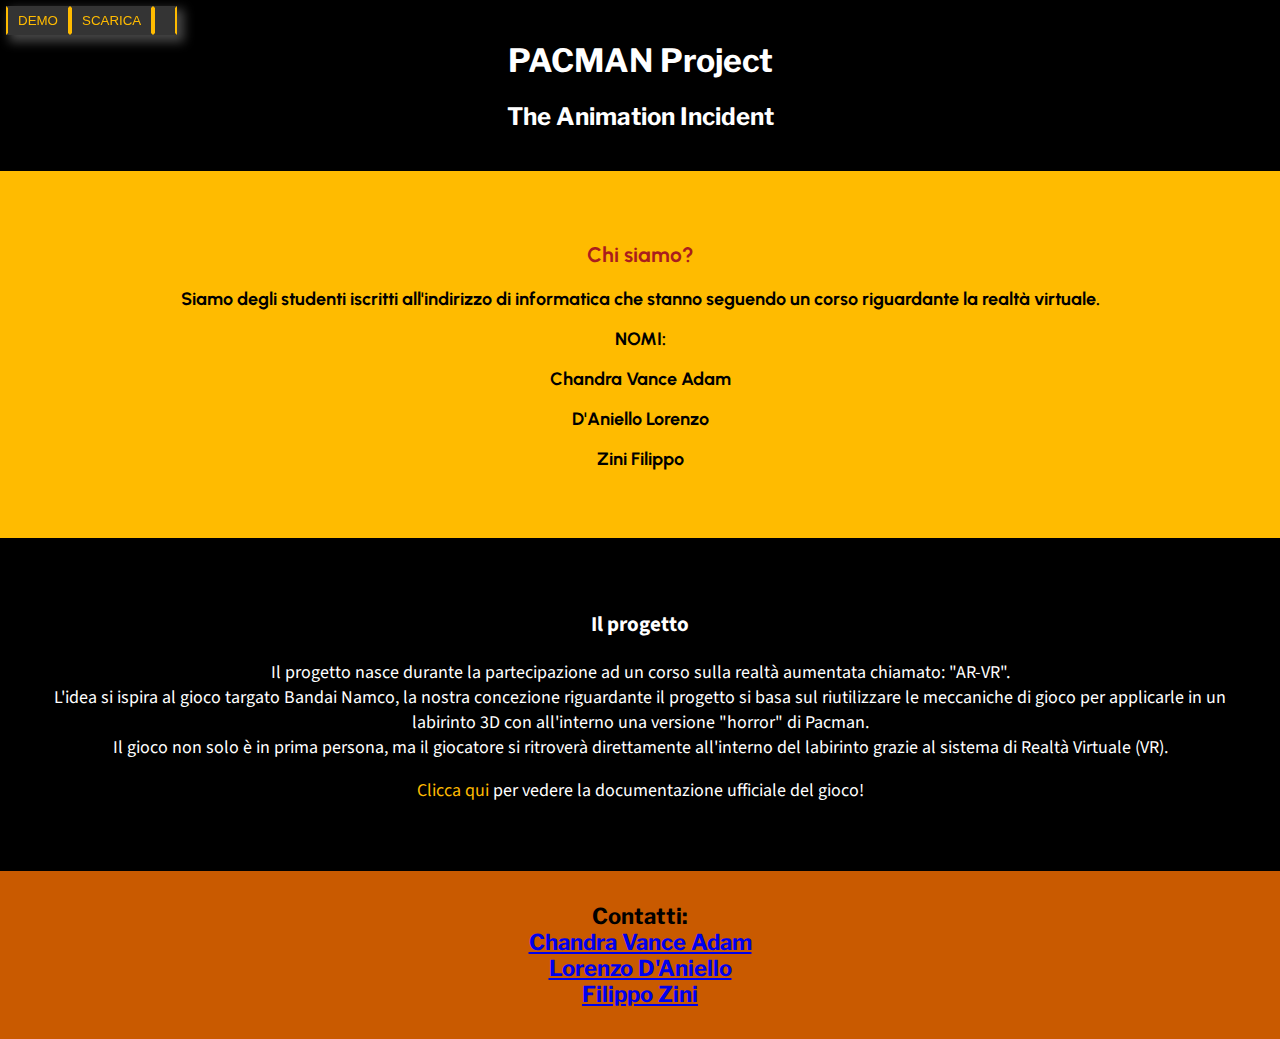
<file: index.html>
<!DOCTYPE html5>
<html>
    <head>
        <meta charset="UTF-8">
        <meta http-equiv="X-UA-Compatible" content="IE=edge">
        <meta name="viewport" content="width=device-width, initial-scale=1.0">
        
        <link rel="preconnect" href="https://fonts.googleapis.com">
        <link rel="preconnect" href="https://fonts.gstatic.com" crossorigin>
        <link href="https://fonts.googleapis.com/css2?family=Barlow:wght@300&family=Libre+Franklin:wght@200&display=swap" rel="stylesheet">

        <link rel="preconnect" href="https://fonts.googleapis.com">
        <link rel="preconnect" href="https://fonts.gstatic.com" crossorigin>
        <link href="https://fonts.googleapis.com/css2?family=Akshar&family=Barlow:wght@300&family=Libre+Franklin:wght@200&family=Source+Sans+Pro:wght@300&family=Urbanist&display=swap" rel="stylesheet">

        <link rel="preconnect" href="https://fonts.googleapis.com">
        <link rel="preconnect" href="https://fonts.gstatic.com" crossorigin>
        <link href="https://fonts.googleapis.com/css2?family=Akshar&family=Barlow:wght@300&family=Libre+Franklin:wght@200&family=Source+Sans+Pro:wght@300&display=swap" rel="stylesheet">

        <link rel="stylesheet" type="text/css" href="css/style.css" />
        <link rel="stylesheet" type="text/css" href="css/home.css" />
        <script src="js/script.js" defer></script>
        <script src="js/home.js" defer></script>
        
        <title>HOME</title>
    </head>
    <body>
        <header>
            <nav id="menu">
                <button id="giocaLaDemo">DEMO</button>
                <button id="scarica">SCARICA</button>
                <button id="gestBgAudio"></button>
            </nav>
            <h1>PACMAN Project</h1>
            <h2>The Animation Incident</h2>
        </header>
        <main>
            <div id="chiSiamo">
                <a href="#" id="toPersonalInfo"><h3>Chi siamo?</h3></a>
                <p>Siamo degli studenti iscritti all'indirizzo di informatica che stanno seguendo un corso riguardante la realtà virtuale.</p>
                <p>NOMI:</p>
                <p>Chandra Vance Adam</p>
                <p>D'Aniello Lorenzo</p>
                <p>Zini Filippo</p>
            </div>

            <div id="ilProgetto">
                <h3>Il progetto</h3>
                <p>
                    Il progetto nasce durante la partecipazione ad un corso 
                    sulla realtà aumentata chiamato: "AR-VR".<br/>
                    L'idea si ispira al gioco targato Bandai Namco, la nostra
                    concezione riguardante il progetto si basa sul riutilizzare
                    le meccaniche di gioco per applicarle in un labirinto 3D
                    con all'interno una versione "horror" di Pacman.<br/>
                    Il gioco non solo è in prima persona, ma il giocatore si
                    ritroverà direttamente all'interno del labirinto grazie al
                    sistema di Realtà Virtuale (VR).
                </p>
                <p><a href="#" id="toDocs">Clicca qui</a> per vedere la documentazione ufficiale del gioco!</p>
            </div>
        </main>
        <footer>
            <p>
                Contatti:
                <br/>
                <a href="mailto:chandradas.vanceadam.studente@itispaleocapa.it">Chandra Vance Adam</a><br/>
                <a href="mailto:daniello.lorenzo.studente@itispaleocapa.it">Lorenzo D'Aniello</a><br/>
                <a href="mailto:zini.filippo.studente@itispaleocapa.it">Filippo Zini</a>
            </p>
        </footer>

    </body>
</html>
</file>
<file: css/style.css>
body {
    margin: 0px;
}

header {
    text-align: center;
    background: black;
    color: white;
    font-family: 'Libre Franklin', sans-serif;
    padding: 20px; /* era a 20px */
    /* width: 100%; */
}

#menu {
    /* rendi il bottone sempre presente */
    position: fixed;
    top: 6;
    left: 6;
    z-index: 999;
    /* float: left; */

    display: flex;
    background-color: rgb(52, 52, 52);
    /* box-shadow: rgb(70, 70, 70) 4px 4px; */
    box-shadow: 5px 5px 10px 2px rgb(70, 70, 70);
}

#menu>button, select {
    background-color: transparent;
    border: 2px solid;
    color: rgb(255, 187, 0);
    border-top-color: transparent;
    border-bottom-color: transparent;
    /* border-left-color: rgb(127, 127, 127);
    border-right-color: rgb(127, 127, 127); */
    border-left-color: rgb(255, 187, 0);
    border-right-color: rgb(255, 187, 0);
    padding: 5px 10px;
    transition: 500ms;
    cursor: pointer;
}

#menu>button:hover, select:hover {
    background-color: rgb(77, 77, 77);
}

option {
    background-color: rgb(77, 77, 77);
    border: none;
}

footer {
    background-color: rgb(201, 90, 0);
    padding: 10px;
    text-align: center;
    font-family: 'Libre Franklin', sans-serif;
    font-weight: bolder;
    font-size: 22px;
}

footer>p {

}

footer>a {
    color: black;
    text-decoration: none;
    transition: 500ms;
}

footer>a:hover {
    color: rgb(46, 46, 46);
}
</file>
<file: css/home.css>
#chiSiamo {
    background-color: rgb(255, 187, 0);
    text-align: center;
    font-family: 'Urbanist', sans-serif;
    padding: 50px;
    font-weight: bold;
    font-size: 18px;
}

#ilProgetto {
    background-color: rgb(0, 0, 0);
    text-align: center;
    font-family: 'Source Sans Pro', sans-serif;
    color: white;
    padding: 50px;
    font-size: 18px;
}

#toPersonalInfo {
    text-decoration: none;
    /* color: rgb(85, 85, 243); */
    color: rgb(170, 29, 29);
    transition: 300ms;
}

#toPersonalInfo:hover {
    color: rgb(116, 3, 3);
}

#toDocs {
    text-decoration: none;
    color: rgb(255, 187, 0);
    transition: 300ms;
}

#toDocs:hover {
    color: rgb(197, 145, 0);
}
</file>
